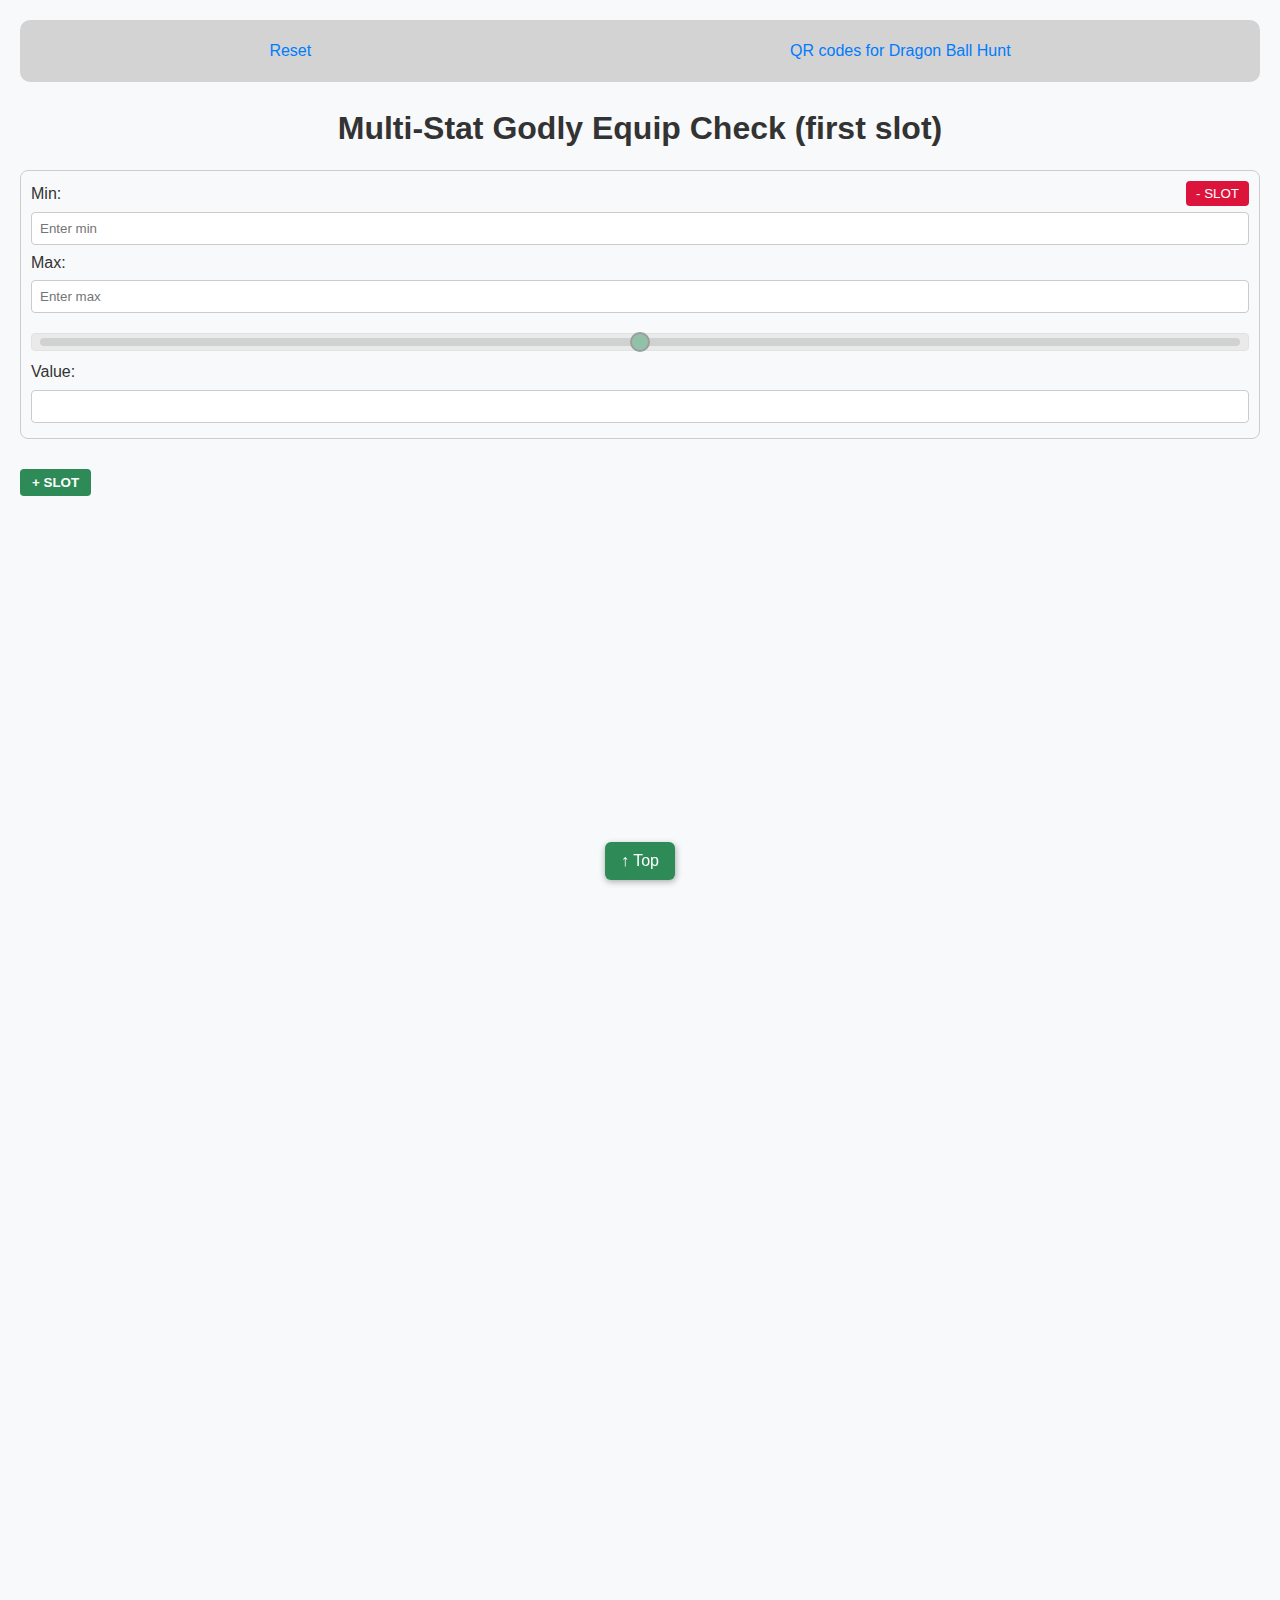
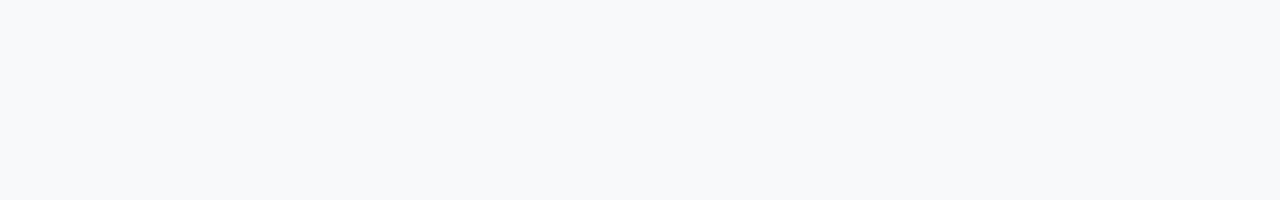
<file: index.html>
<!DOCTYPE html>
<html lang="en">

<head>
    <meta charset="UTF-8">
    <meta name="viewport" content="width=device-width, initial-scale=1.0">
    <title>DBL help</title>
    <link rel="stylesheet" href="style.css">
    <style>
        body {
            font-family: Arial, sans-serif;
            padding: 20px;
            margin: 0;
            min-height: 200vh;
            /* so you can scroll */
        }

        .slot {
            border: 1px solid #ccc;
            padding: 10px;
            margin-bottom: 15px;
            border-radius: 8px;
            position: relative;
        }

        .slider-section {
            margin-top: 10px;
        }

        #message {
            font-weight: bold;
            color: darkgreen;
            margin-top: 20px;
            text-align: center;
        }

        .remove-btn {
            position: absolute;
            top: 10px;
            right: 10px;
            background: crimson;
            color: white;
            border: none;
            padding: 5px 10px;
            border-radius: 4px;
            cursor: pointer;
        }
        
        .add-btn {
            position: relative;
            margin-top: 10px;
            background: crimson;
            color: white;
            border: none;
            padding: 6px 12px;
            border-radius: 4px;
            cursor: pointer;
            font-weight: bold;
        }

        .remove-btn:hover {
            background: darkred;
        }

        .add-btn {
            background: seagreen;
        }

        .add-btn:hover {
            background: darkgreen;
        }

        /* Align min/max inputs nicely */
        label {
            margin-right: 15px;
        }

        input.value {
            width: 60px;
            text-align: center;
            margin-left: 5px;
        }

        /* Uniform slider styling */
        input[type="range"].slider {
            -webkit-appearance: none;
            appearance: none;
            width: 100%;
            height: 8px;
            border-radius: 4px;
            background: #ddd;
            outline: none;
            opacity: 1;
            transition: opacity 0.2s;
            cursor: pointer;
        }

        input[type="range"].slider::-webkit-slider-runnable-track {
            height: 8px;
            background: #aaa;
            border-radius: 4px;
        }

        input[type="range"].slider::-webkit-slider-thumb {
            -webkit-appearance: none;
            appearance: none;
            width: 20px;
            height: 20px;
            background: seagreen;
            cursor: pointer;
            border-radius: 50%;
            border: 2px solid #444;
            margin-top: -6px;
            transition: background-color 0.3s;
        }

        input[type="range"].slider::-webkit-slider-thumb:hover {
            background-color: darkgreen;
        }

        /* Firefox */
        input[type="range"].slider::-moz-range-track {
            height: 8px;
            background: #aaa;
            border-radius: 4px;
        }

        input[type="range"].slider::-moz-range-thumb {
            width: 20px;
            height: 20px;
            background: seagreen;
            border-radius: 50%;
            border: 2px solid #444;
            cursor: pointer;
            transition: background-color 0.3s;
        }

        input[type="range"].slider::-moz-range-thumb:hover {
            background-color: darkgreen;
        }

        /* Disabled slider styling */
        input[type="range"].slider:disabled {
            opacity: 0.5;
            cursor: not-allowed;
        }

        /* Jump to Top button */
        #jumpTopBtn {
            position: fixed;
            bottom: 20px;
            left: 50%;
            transform: translateX(-50%);
            background-color: seagreen;
            color: white;
            border: none;
            padding: 10px 16px;
            font-size: 16px;
            border-radius: 6px;
            cursor: pointer;
            z-index: 1000;
            box-shadow: 0 2px 6px rgba(0, 0, 0, 0.3);
            transition: background-color 0.3s ease;
        }

        #jumpTopBtn:hover {
            background-color: darkgreen;
        }

        /* Recommended value style */
        .recommended {
            margin-left: 15px;
            font-weight: normal;
            font-size: 0.9em;
            color: #444;
        }
    </style>

</head>

<body>
    <h1 style="text-align: center;">Multi-Stat Godly Equip Check (first slot)</h1>

    <script src="app.js"></script>

    <div id="slotsContainer">
    <!-- Slots will be inserted here -->
    <div id="message"></div>
  </div>

  <button onclick="addSlot()" class="add-btn">+ SLOT</button>

  <!-- Jump to top button -->
  <button id="jumpTopBtn" title="Go to top">↑ Top</button>

  <script>
    let slotCounter = 0;

    function addSlot() {
      const container = document.getElementById('slotsContainer');
      const slotId = `slot-${slotCounter++}`;

      const slotDiv = document.createElement('div');
      slotDiv.className = 'slot';
      slotDiv.id = slotId;

      slotDiv.innerHTML = `
        <label>Min: <input type="number" step="0.05" class="min" placeholder="Enter min"></label>
        <label>Max: <input type="number" step="0.05" class="max" placeholder="Enter max"></label>
        <button class="remove-btn" onclick="removeSlot('${slotId}')">- SLOT</button>
        <div class="slider-section">
          <input type="range" step="0.05" class="slider" disabled>
          <label>
            Value:
            <input type="number" step="0.05" class="value">
            <span class="recommended"></span>
          </label>
        </div>
      `;

      // Insert before the message div to keep message last
      const message = document.getElementById('message');
      container.insertBefore(slotDiv, message);

      const slider = slotDiv.querySelector('.slider');
      const minInput = slotDiv.querySelector('.min');
      const maxInput = slotDiv.querySelector('.max');
      const valueDisplay = slotDiv.querySelector('.value');
      const recommendedSpan = slotDiv.querySelector('.recommended');

      valueDisplay.readOnly = false;

      function updateSliderRange() {
        const min = parseFloat(minInput.value);
        const max = parseFloat(maxInput.value);

        if (!isNaN(min) && !isNaN(max) && min < max) {
          slider.min = min;
          slider.max = max;
          slider.value = min;
          slider.disabled = false;
          valueDisplay.value = min.toFixed(2);

          // Update recommended value (93.5% of max)
          const recommended = (max * 0.935).toFixed(2);
          recommendedSpan.textContent = `Recommended value: ${recommended}`;
        } else {
          slider.disabled = true;
          valueDisplay.value = '';
          recommendedSpan.textContent = '';
        }
        checkGodlyStatus();
      }

      function updateValueFromInput() {
        let val = parseFloat(valueDisplay.value);
        const min = parseFloat(slider.min);
        const max = parseFloat(slider.max);

        if (isNaN(val)) return;

        if (val < min) val = min;
        if (val > max) val = max;

        // Round val to nearest 0.05 step
        val = Math.round(val / 0.05) * 0.05;

        slider.value = val;
        valueDisplay.value = val.toFixed(2);
        checkGodlyStatus();
      }

      minInput.addEventListener('input', updateSliderRange);
      maxInput.addEventListener('input', updateSliderRange);

      slider.addEventListener('input', () => {
        valueDisplay.value = parseFloat(slider.value).toFixed(2);
        checkGodlyStatus();
      });

      valueDisplay.addEventListener('change', updateValueFromInput);
    }

    function removeSlot(id) {
      const slot = document.getElementById(id);
      if (slot) {
        slot.remove();
        checkGodlyStatus();
      }
    }

    function checkGodlyStatus() {
      const slots = document.querySelectorAll('.slot');
      let totalRatio = 0;
      let count = 0;

      slots.forEach(slot => {
        const slider = slot.querySelector('.slider');
        const max = parseFloat(slider.max);
        const value = parseFloat(slider.value);

        if (!slider.disabled && !isNaN(value) && !isNaN(max) && max > 0) {
          totalRatio += value / max;
          count++;
        }
      });

      const message = document.getElementById('message');
      if (count > 0) {
        const avg = totalRatio / count;
        if (Math.round(avg * 1000) / 1000 >= 0.935) {
           message.textContent = "Can become Godly!\n" + " Equipment is " + Math.round(avg * 1000) / 1000 * 100 + "% efficient!"; 
        } else {
          message.textContent = "";
        }
      } else {
        message.textContent = "";
      }
    }

    // Add the first slot on page load
    window.onload = addSlot;

    // Jump to Top button functionality
    document.getElementById('jumpTopBtn').addEventListener('click', () => {
      window.scrollTo({ top: 0, behavior: 'smooth' });
    });
  </script>

</body>

</html>
</file>
<file: style.css>
/* === General Styles === */
* {
    box-sizing: border-box;
    font-family: Arial, sans-serif;
}

/* === Typography === */
body {
    font-size: 16px;
    line-height: 1.6;
    color: #333;
    background-color: #f8f9fa;
    margin: 20px;
}

.bg_pic{
    height: 100%;
    opacity: 20%;
    z-index:-5
}

h1,
h2,
h3,
h4,
h5,
h6 {
    margin-bottom: 0.5em;
}

p {
    margin-bottom: 1em;
}

a {
    color: #007bff;
    text-decoration: none;
}

a:hover {
    text-decoration: underline;
}

/* === Navigation === */
.navbar {
    background-color: lightgray;
    padding: 10px;
    display: flex;
    justify-content: flex-start;
    align-items: center;
    justify-content: space-around;
    border-radius: 10px;
}

.navbar a {
    padding: 8px 12px;
}

.navbar a:hover {
    background-color: whitesmoke;
    border-radius: 4px;
}

/* === Buttons === */
.btn {
    display: inline-block;
    padding: 8px 16px;
    margin: 5px;
    font-size: 16px;
    text-align: center;
    border: none;
    cursor: pointer;
    border-radius: 4px;
}

.btn-primary {
    background-color: #007bff;
    color: white;
}

.btn-secondary {
    background-color: #6c757d;
    color: white;
}

.btn-danger {
    background-color: #dc3545;
    color: white;
}

.btn:hover {
    opacity: 0.8;
}

.button{
    margin-top: 1em;
}

/* === Forms === */
input:not([type="radio"]):not([type="checkbox"]),
textarea,
select {
    width: 100%;
    padding: 8px;
    margin: 5px 0;
    border: 1px solid #ccc;
    border-radius: 4px;
}

input:focus,
textarea:focus,
select:focus {
    border-color: #007bff;
    outline: none;
}

/* === Grid System === */
.container {
    width: 90%;
    max-width: 1200px;
    margin: 0 auto;
}

.row {
    display: flex;
    flex-wrap: wrap;
    margin: -10px;
}

.col {
    flex: 1;
    padding: 10px;
}

.col-2 {
    flex: 2;
}

.col-3 {
    flex: 3;
}

.col-4 {
    flex: 4;
}

/* === Card === */
.card {
    background: white;
    padding: 15px;
    border-radius: 5px;
    box-shadow: 0 2px 4px rgba(0, 0, 0, 0.1);
    margin-bottom: 15px;
}

/* === Footer === */
.footer {
    background: #333;
    color: white;
    text-align: center;
    padding: 10px;
    margin-top: 20px;
}
</file>
